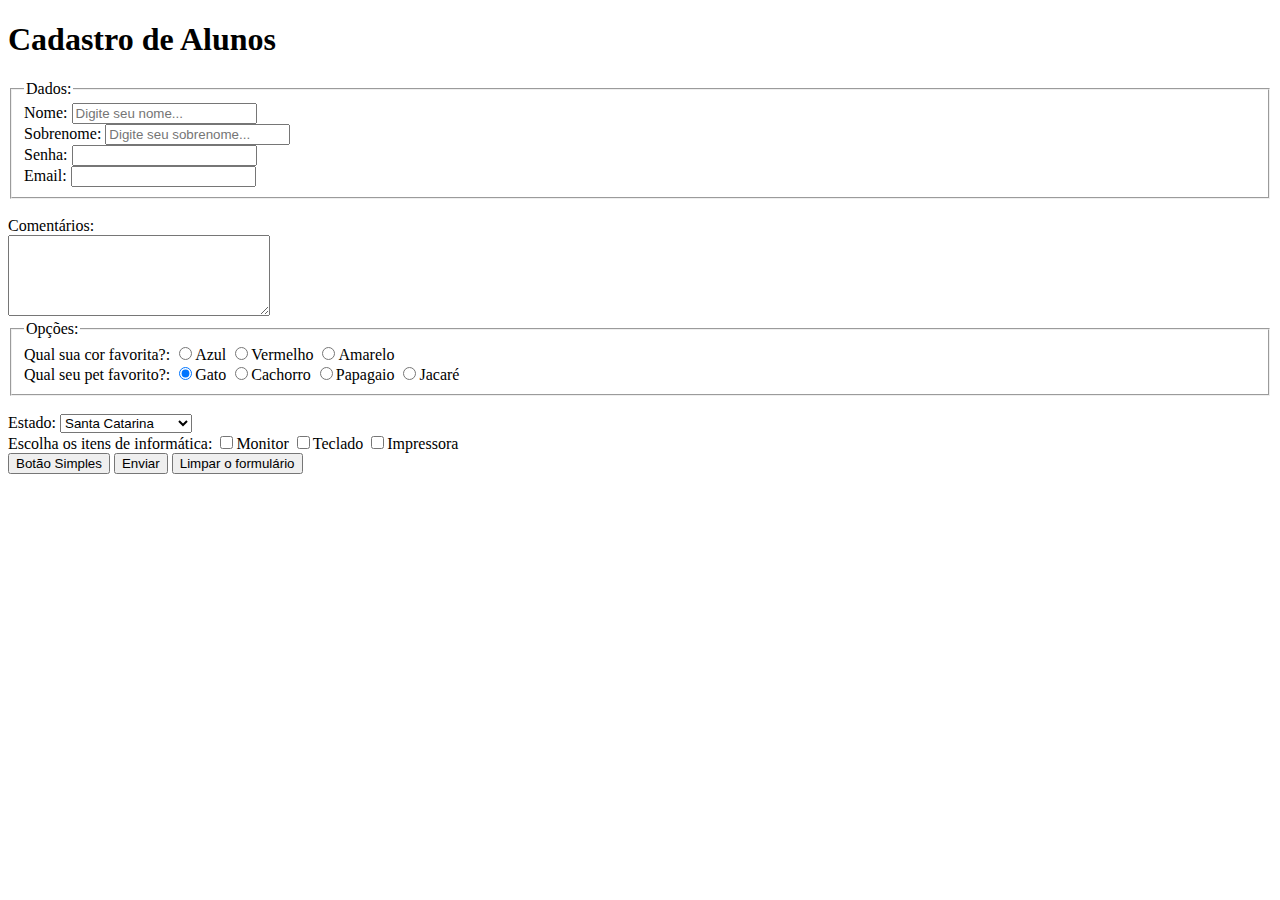
<file: index.html>
<!DOCTYPE html>
<html lang="pt-br">
<head>
    <meta charset="UTF-8">
    <meta name="viewport" content="width=device-width, initial-scale=1.0">
    <title>Formulário</title>
</head>
<body>
    <h1>Cadastro de Alunos</h1>
    <form>
        <fieldset>
            <legend>Dados:</legend>
            <label for="nome">Nome:</label>
            <input type="text" name="nome" id="nome" placeholder="Digite seu nome...">
            <br>
            <label for="sobrenome">Sobrenome:</label>
            <input type="text" name="sobrenome" id="sobrenome" placeholder="Digite seu sobrenome...">
            <br>
            <label for="senha">Senha:</label>
            <input type="password" name="senha" id="senha">
            <br>
            <label for="email">Email:</label>
            <input type="email" name="email" id="email">
        </fieldset>
        <br>
        <label for="area">Comentários:</label>
        <br>
        <textarea name="area" id="area" cols="30" rows="5"></textarea>
        <br>
        <fieldset>
            <legend>Opções:</legend>
            <label for="opcao">Qual sua cor favorita?:</label>
            <input type="radio" name="opcao">Azul
            <input type="radio" name="opcao">Vermelho
            <input type="radio" name="opcao">Amarelo
            <br>
            <label for="opcao2">Qual seu pet favorito?:</label>
            <input type="radio" name="opcao2" checked>Gato
            <input type="radio" name="opcao2">Cachorro
            <input type="radio" name="opcao2">Papagaio
            <input type="radio" name="opcao2">Jacaré
        </fieldset>
        <br>
        <label for="estado">Estado:</label>
        <select name="estado" id="estado">
            <option value="sc">Santa Catarina</option>
            <option value="sp">São Paulo</option>
            <option value="rj">Rio de Janeiro</option>
            <option value="rs">Rio Grande do Sul</option>
            <option value="mt">Mato Grosso</option>
        </select>
        <br>
        <label for="itens">Escolha os itens de informática:</label>
        <input type="checkbox" name="monitor" id="monitor">Monitor
        <input type="checkbox" name="teclado" id="teclado">Teclado
        <input type="checkbox" name="impressora" id="impressora">Impressora
        <br>
        <input type="button" value="Botão Simples">
        <input type="submit" value="Enviar">
        <input type="reset" value="Limpar o formulário">
    </form>
</body>
</html>
</file>
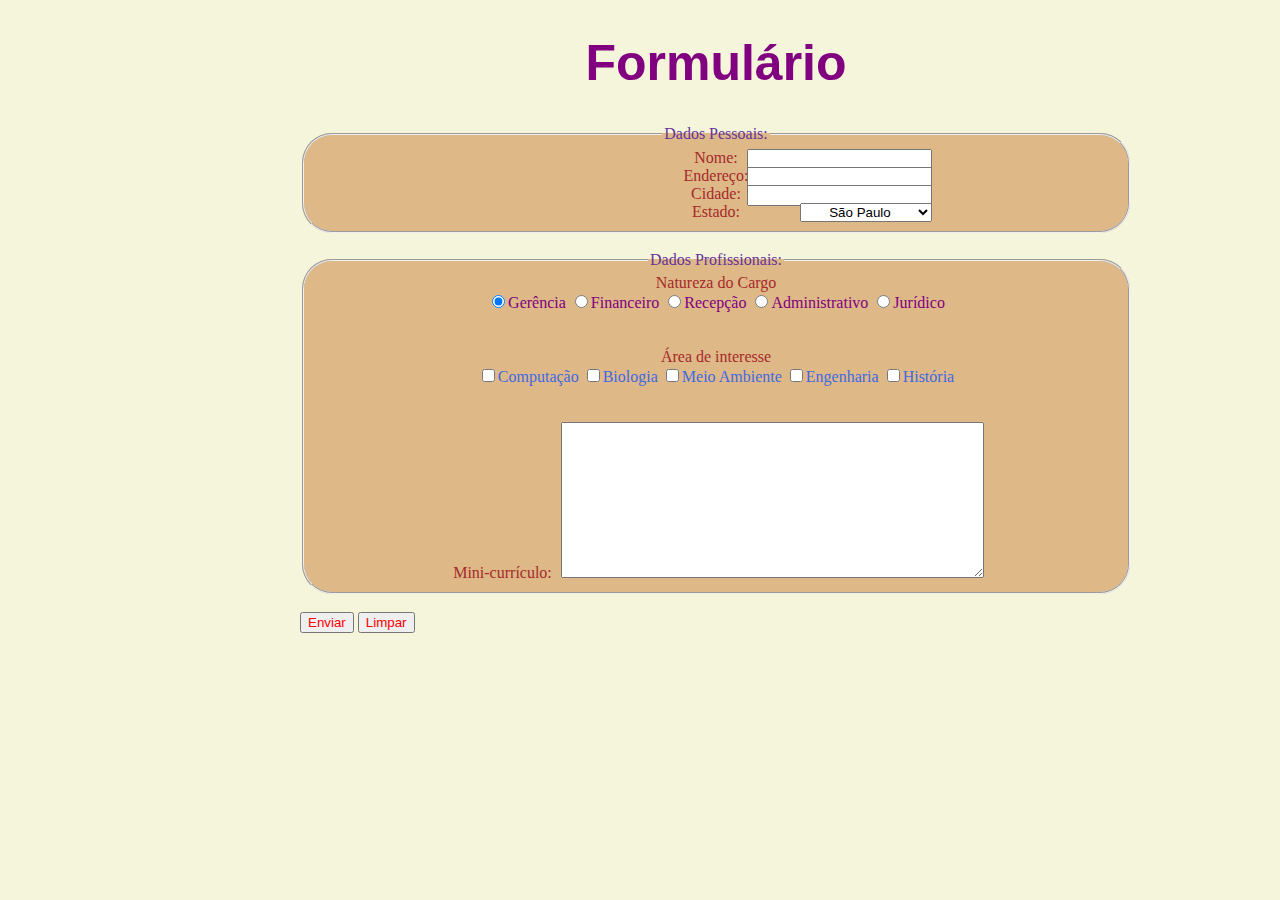
<file: formulario.html>
<!DOCTYPE html>
<html lang="pt-br">
<head>
    <meta charset="UTF-8">
    <meta name="viewport" content="width=device-width, initial-scale=1.0">
    <title>Formulário</title>
    <link rel="stylesheet" href="css/estilo3.css">
</head>
<body>
    <div class="form">
    <h1>Formulário</h1>
    <form>
        <fieldset>
            <legend>Dados Pessoais:</legend>
            <label for="nome">Nome:</label>
            <input type="text" name="nome" id="nome" size="20">
            <br>
            <label for="endereco">Endereço:</label>
            <input type="text" name="endereco" id="endereco" size="20">
            <br>
            <label for="cidade">Cidade:</label>
            <input type="text" name="cidade" id="cidade" size="20">
            <br>
            <label for="estado">Estado:</label>
            <select name="estado" id="estado">
                <option value="sp">São Paulo</option>
                <option value="rj">Rio de Janeiro</option>
                <option value="sc">Santa Catarina</option>
                <option value="pr">Paraná</option>
                <option value="rs">Rio Grande do Sul</option>
                <option value="ba">Bahia</option>
                <option value="bh">Belo Horizonte</option>
                <option value="mt">Mato Grosso</option>
            </select>
        </fieldset>
        <br>
        <fieldset>
            <legend>Dados Profissionais:</legend>
            <label for="opcao">Natureza do Cargo</label>
            <br>
    <div class="radio">
            <input type="radio" name="opcao" checked>Gerência
            <input type="radio" name="opcao">Financeiro
            <input type="radio" name="opcao">Recepção
            <input type="radio" name="opcao">Administrativo
            <input type="radio" name="opcao">Jurídico
    </div>
            <br>
            <br>
            <label for="itens">Área de interesse</label>
            <br>
    <div class="checkbox">
            <input type="checkbox" name="computacao" id="computacao">Computação
            <input type="checkbox" name="biologia" id="biologia">Biologia
            <input type="checkbox" name="meio ambiente" id="meio ambiente">Meio Ambiente
            <input type="checkbox" name="engenharia" id="engenharia">Engenharia
            <input type="checkbox" name="historia" id="historia">História
    </div>
            <br>
            <br>
            <label for="area">Mini-currículo:</label>
            <textarea name="area" id="area" cols="50" rows="10"></textarea>
        </fieldset>
        <br>
            <input type="submit" value="Enviar">
            <input type="reset" value="Limpar">
    </form>
    </div>
</body>
</html>
</file>
<file: css/estilo3.css>
body {
    background-color: beige;
    padding: 0px;
    margin: 0px;
}

h1 {
    color: purple;
    text-align: center;
    font-family: sans-serif;
    font-size: 50px;
}

fieldset {
    background-color: burlywood;
    color: orange;
    border-radius: 30px;
    width: 800px;
    text-align: center;
}

legend {
    color: rebeccapurple;
    text-align: center;
}

label {
    color: black;
    padding: 5px;
}

.checkbox {
    color: royalblue;
}

.radio {
    color: purple;
}

input {
    color: red;
}

label {
    color: brown;
}

#nome, #endereco, #cidade, #estado {
    color: black;
    position: absolute;
    right: 200px;
    text-align: center;
}

.form {
    position: absolute;
    left: 300px;
}
</file>
